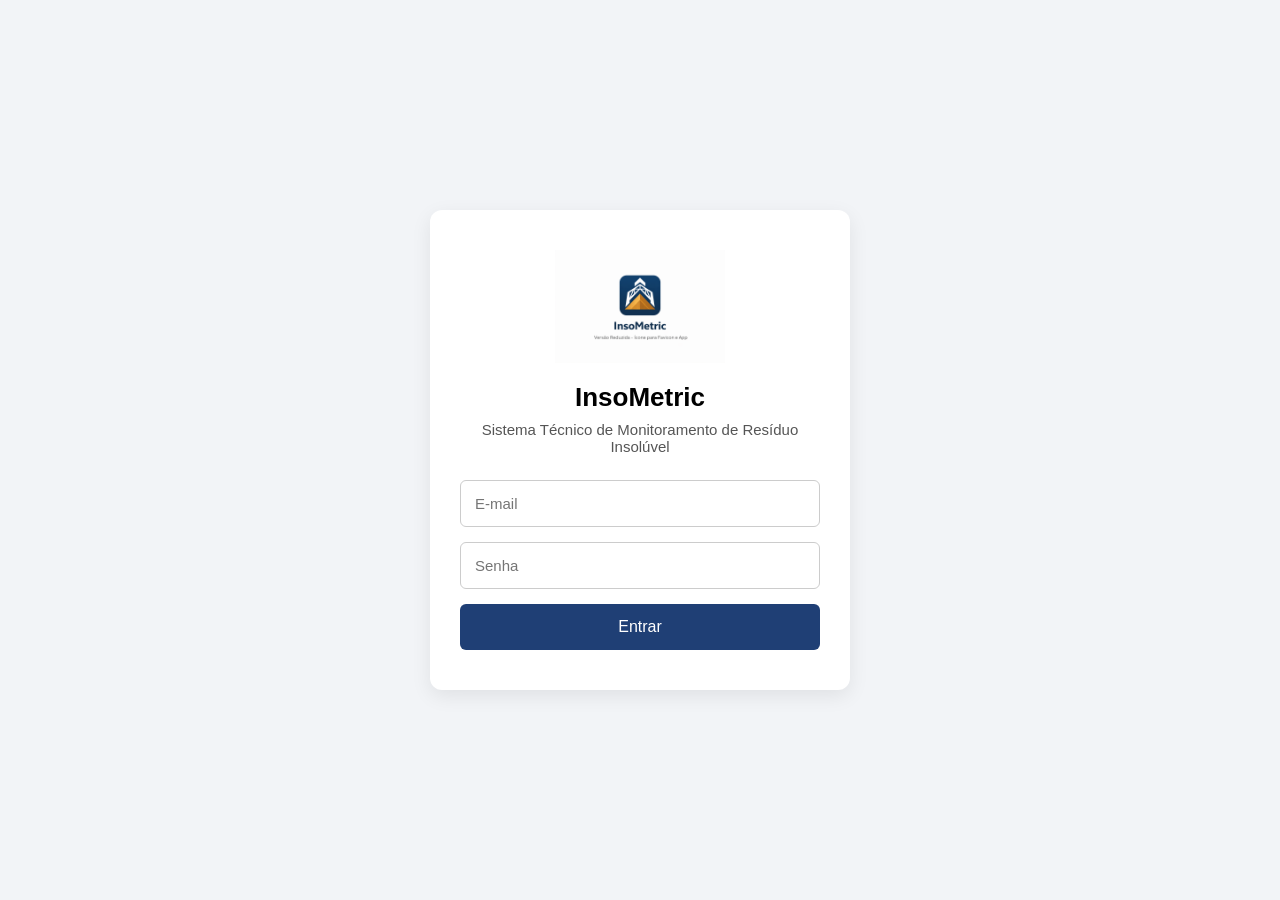
<file: login.html>
<!DOCTYPE html>
<html lang="pt-br">
<head>
<meta charset="UTF-8">
<meta name="viewport" content="width=device-width, initial-scale=1.0">
<title>InsoMetric - Login</title>

<style>
:root {
    --azul-principal: #1f3f75;
    --azul-hover: #16325e;
    --cinza-fundo: #f2f4f7;
    --cinza-card: #ffffff;
    --texto-secundario: #555;
}

* {
    margin: 0;
    padding: 0;
    box-sizing: border-box;
    font-family: Arial, Helvetica, sans-serif;
}

body {
    background-color: var(--cinza-fundo);
    display: flex;
    justify-content: center;
    align-items: center;
    height: 100vh;
    padding: 15px;
}

.container {
    background: var(--cinza-card);
    padding: 40px 30px;
    border-radius: 12px;
    box-shadow: 0 6px 20px rgba(0,0,0,0.08);
    width: 100%;
    max-width: 420px;
    text-align: center;
}

.logo-login {
    width: 170px;
    margin-bottom: 15px;
}

h1 {
    font-size: 26px;
    margin-bottom: 8px;
    color: #000;
}

.subtitulo {
    font-size: 15px;
    color: var(--texto-secundario);
    margin-bottom: 25px;
}

input {
    width: 100%;
    padding: 14px;
    margin-bottom: 15px;
    border-radius: 6px;
    border: 1px solid #ccc;
    font-size: 15px;
}

input:focus {
    outline: none;
    border-color: var(--azul-principal);
}

button {
    width: 100%;
    padding: 14px;
    background-color: var(--azul-principal);
    color: white;
    border: none;
    border-radius: 6px;
    font-size: 16px;
    cursor: pointer;
    transition: 0.2s;
}

button:hover {
    background-color: var(--azul-hover);
}

@media (max-width: 480px) {
    .container {
        padding: 30px 20px;
    }

    .logo-login {
        width: 140px;
    }

    h1 {
        font-size: 22px;
    }

    .subtitulo {
        font-size: 14px;
    }
}
</style>
</head>

<body>

<div class="container">

    <img src="img/logo-insometric.png" alt="InsoMetric Logo" class="logo-login">

    <h1>InsoMetric</h1>
    <p class="subtitulo">
        Sistema Técnico de Monitoramento de Resíduo Insolúvel
    </p>

    <input type="email" placeholder="E-mail">
    <input type="password" placeholder="Senha">

    <button>Entrar</button>

</div>

</body>
</html>
</file>
